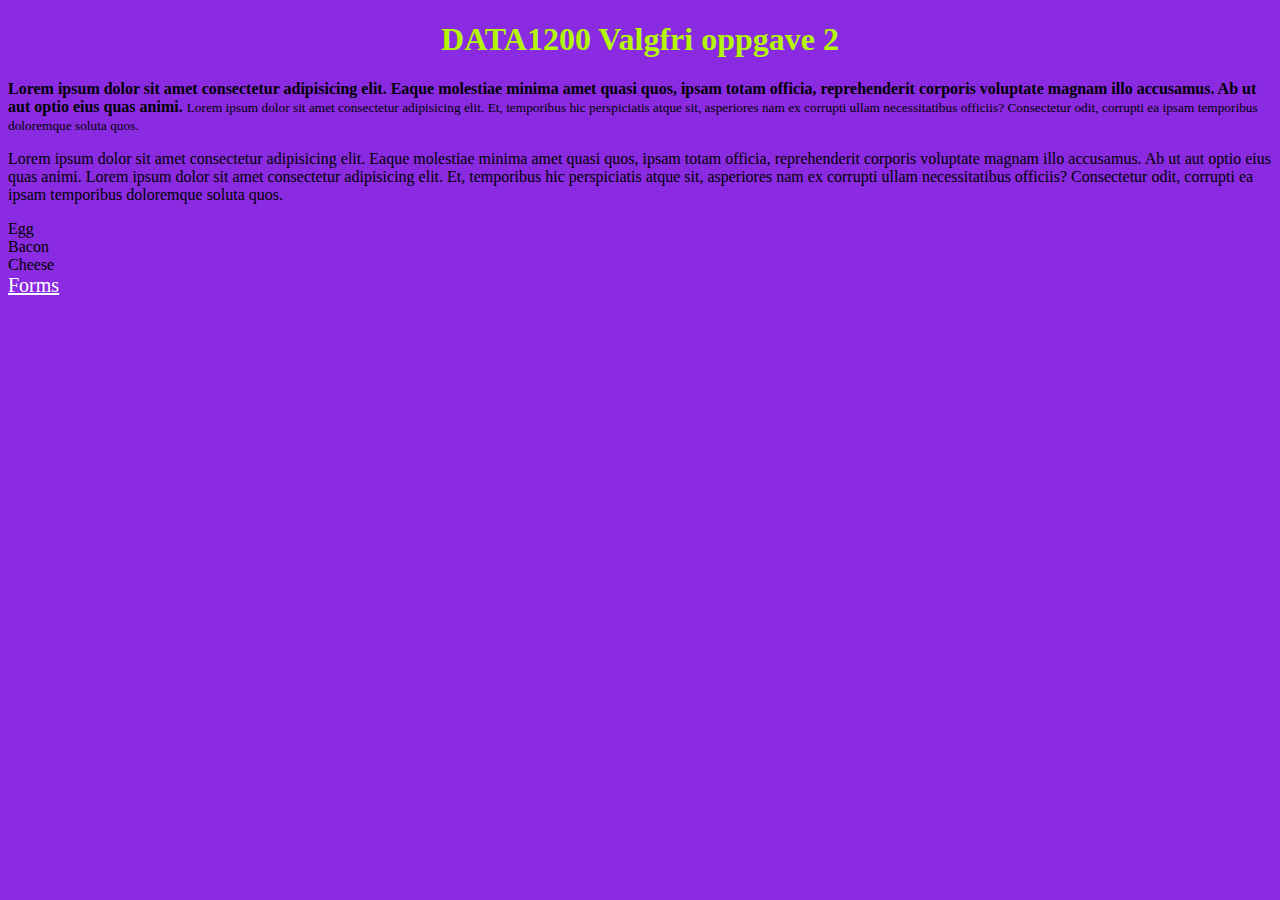
<file: index.html>
<!DOCTYPE html>
<html lang="en">
    <head>
        <meta charset="UTF-8">
        <meta name="viewport" content="width=device-width, initial-scale=1.0">
        <title>DATA1200 Course Page</title>
        <link rel="stylesheet" href="./css/style.css">
    </head>

    <body> 
    <h1>DATA1200 Valgfri oppgave 2</h1>
    <p>  
        <b>
            Lorem ipsum dolor sit amet consectetur adipisicing elit. Eaque molestiae minima amet quasi quos, ipsam totam officia, reprehenderit corporis voluptate magnam illo accusamus. Ab ut aut optio eius quas animi.
        </b> 
        <small>
            Lorem ipsum dolor sit amet consectetur adipisicing elit. Et, temporibus hic perspiciatis atque sit, asperiores nam ex corrupti ullam necessitatibus officiis? Consectetur odit, corrupti ea ipsam temporibus doloremque soluta quos.
        </small>
    </p>

    <p>
        Lorem ipsum dolor sit amet consectetur adipisicing elit. Eaque molestiae minima amet quasi quos, ipsam totam officia, reprehenderit corporis voluptate magnam illo accusamus. Ab ut aut optio eius quas animi.
        Lorem ipsum dolor sit amet consectetur adipisicing elit. Et, temporibus hic perspiciatis atque sit, asperiores nam ex corrupti ullam necessitatibus officiis? Consectetur odit, corrupti ea ipsam temporibus doloremque soluta quos.
    </p>

    <list>
        <li>Egg</li>
        <li>Bacon</li>
        <li>Cheese</li>
    </list>


    <a class = "lenker" href ="./forms/forms.html"> Forms </a>
    </body>




</html>
</file>
<file: css/style.css>
body {
    background-color: blueviolet
}

h1 {
    color: rgb(179, 246, 8);
    text-align: center;
}

.lenker {
    color: rgb(255, 255, 255);
    font-size: 20px;
}
</file>
